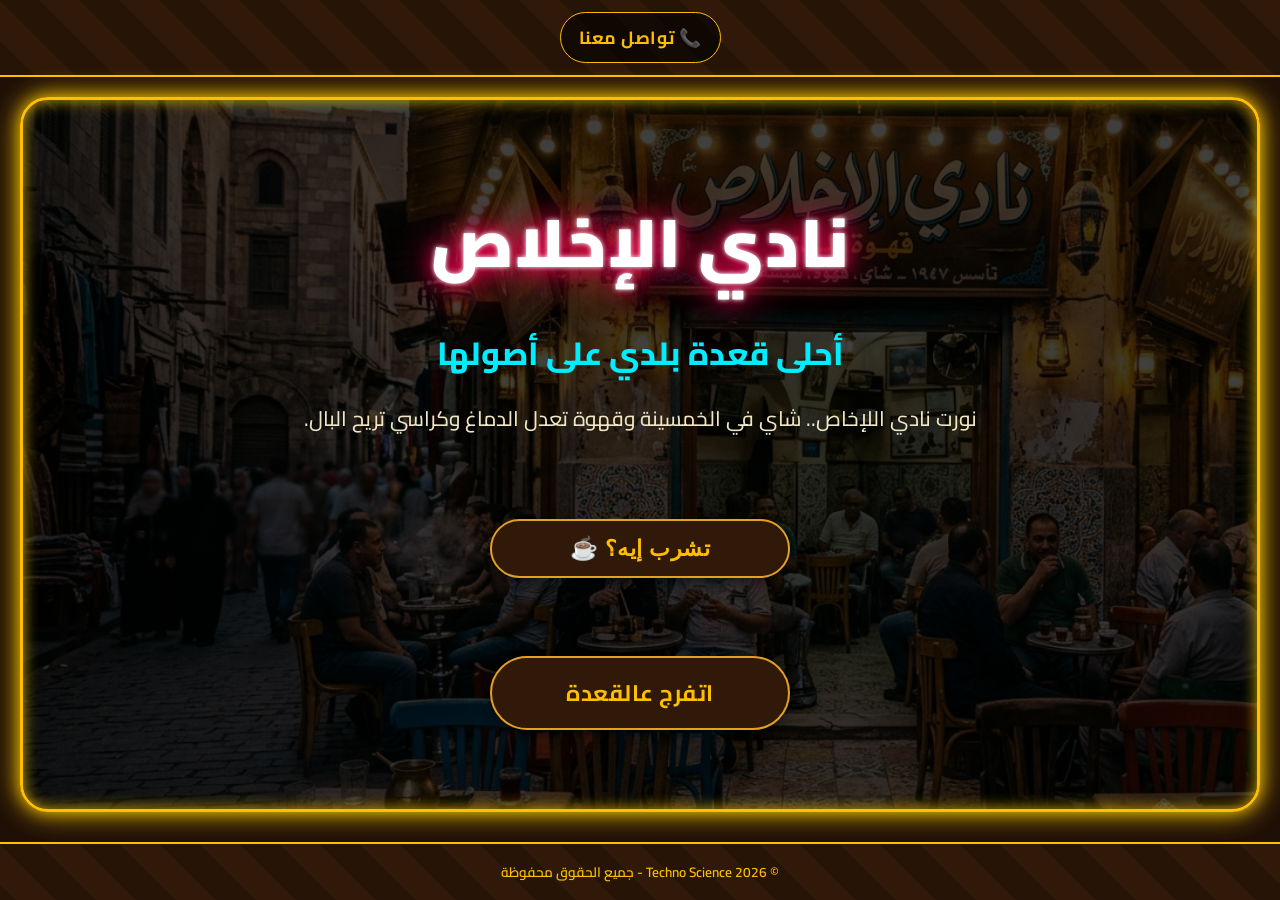
<file: index.html>
<!DOCTYPE html>
<html lang="ar" dir="rtl">

<head>
    <meta charset="UTF-8">
    <meta name="viewport" content="width=device-width, initial-scale=1.0, viewport-fit=cover">
    <title>نادي الإخلاص  </title>
    <link rel="icon" href="data:image/svg+xml,<svg xmlns=%22http://www.w3.org/2000/svg%22 viewBox=%220 0 100 100%22><text y=%22.9em%22 font-size=%2290%22>☕</text></svg>">
    <link href="https://fonts.googleapis.com/css2?family=Cairo:wght@400;700;900&display=swap" rel="stylesheet">
    <style>
        * {
            margin: 0;
            padding: 0;
            box-sizing: border-box;
        }

        :root {
            --wood-brown: #301908;
            --led-gold: #ffbf00;
            --led-pink: #ff0055;
            --led-shadow: 0 0 15px rgba(255, 204, 0, 0.8), 0 0 30px rgba(255, 204, 0, 0.4);
        }

        body {
            font-family: 'Cairo', sans-serif;
            background: #1f1007;
            color: white;
            overflow-x: hidden;
            display: flex;
            flex-direction: column;
            min-height: 100vh;
        }

/* الأنماط المتحركة للـ Header والـ Footer */
header, footer {
    /* لون الخلفية الأساسي */
    background-color: var(--wood-brown);
    /* إضافة نمط خطوط مائلة أغمق قليلاً */
    background-image: linear-gradient(
        45deg, 
        rgba(0, 0, 0, 0.2) 25%, 
        transparent 25%, 
        transparent 50%, 
        rgba(0, 0, 0, 0.2) 50%, 
        rgba(0, 0, 0, 0.2) 75%, 
        transparent 75%, 
        transparent
    );
    background-size: 80px 80px; /* حجم النمط */
    animation: movePattern 30s linear infinite; /* تشغيل الحركة */
}

header {
    padding: 12px 5%;
    backdrop-filter: blur(4px);
    border-bottom: 2px solid var(--led-gold);
    display: flex;
    justify-content: flex-end;
    align-items: center;
}

footer {
    padding: 15px 12px;
    font-size: 0.85rem;
    text-align: center;
    color: var(--led-gold);
    width: 100%;
    margin-top: auto;
    font-weight: 600;
    border-top: 2px solid var(--led-gold);
}

/* حركة النمط */
@keyframes movePattern {
    0% {
        background-position: 0 0;
    }
    100% {
        background-position: 800px 40px;
    }
}

        nav {
            width: 100%;
            display: flex;
            justify-content: center;
        }

        .contact-link {
            color: var(--led-gold);
            text-decoration: none;
            font-size: 1.1rem;
            font-weight: 700;
            padding: 8px 18px;
            border: 1px solid var(--led-gold);
            border-radius: 40px;
            transition: 0.3s;
            background: rgba(0,0,0,0.6);
            letter-spacing: 0.5px;
        }

        .contact-link:hover {
            background: var(--led-gold);
            color: #1a1a00;
            box-shadow: 0 0 12px var(--led-gold);
        }

        .hero {
            position: relative;
            flex: 1;
            display: flex;
            flex-direction: column;
            justify-content: center;
            align-items: center;
            
            /* منع التكرار وجعل الصورة تغطي المساحة بالكامل */
            background: linear-gradient(rgba(0, 0, 0, 0.75), rgba(0, 0, 0, 0.75)), 
                        url('./photo/Gemini_Generated_Image_mffzo8mffzo8mffz.png');
            background-repeat: no-repeat;
            
            /* جعل العرض أكبر قليلاً للحركة مع الحفاظ على الطول يغطي الشاشة */
            background-size: auto 100vh; 
            
            /* في الشاشات الكبيرة نضمن إنها بتغطي العرض برضه */
            background-attachment: fixed; 

            margin: 20px 20px 30px 20px;
            padding: 25px 20px;
            text-align: center;
            border: 3px solid var(--led-gold);
            border-radius: 28px;
            box-shadow: var(--led-shadow), inset var(--led-shadow);
            
            /* الحركة */
            animation: moveBackground 30s ease-in-out infinite alternate;
            overflow: hidden;
        }

        /* تعديل الـ Keyframes لتناسب حجم الـ auto 100vh */
        @keyframes moveBackground {
            0% {
                background-position: left center;
            }
            100% {
                background-position: right center;
            }
        }

        /* ميديا كويري لضمان إنها تغطي العرض في الشاشات الواسعة جداً */
        @media (min-aspect-ratio: 16/9) {
            .hero {
                background-size: 110% auto; /* تكبير العرض في الشاشات العريضة */
            }
        }

        .neon-title {
            font-size: clamp(2.2rem, 10vw, 4.2rem);
            white-space: nowrap;
            font-weight: 900;
            color: #fff;
            text-shadow: 0 0 5px #fff, 0 0 20px var(--led-pink), 0 0 45px var(--led-pink);
            animation: flicker 2s infinite alternate;
            margin-bottom: 10px;
            letter-spacing: 1px;
        }

        @keyframes flicker {
            0%, 19%, 21%, 23%, 25%, 54%, 56%, 100% { opacity: 1; }
            20%, 24%, 55% { opacity: 0.8; }
        }

        .hero h3 {
            font-size: clamp(1.3rem, 6vw, 2rem);
            color: #00ecff;
            margin: 8px 0;
            font-weight: 800;
        }

        .hero h4 {
            font-size: clamp(1rem, 4.5vw, 1.3rem);
            max-width: 85%;
            color: #f0e6c5;
            margin: 12px 0;
            line-height: 1.5;
            font-weight: 500;
        }

        .main-actions {
            display: flex;
            flex-direction: column;
            gap: 18px;
            margin-top: 25px;
            width: 80%;
            max-width: 260px;
            align-items: center;
        }

        .wood-btn {
            background: var(--wood-brown);
            color: var(--led-gold) !important;
            padding: 14px 20px;
            border-radius: 60px;
            font-weight: bold;
            font-size: 1.25rem;
            text-align: center;
            text-decoration: none;
            border: 2px solid #e4a022;
            box-shadow: 0 4px 10px rgba(0,0,0,0.4);
            transition: transform 0.2s, box-shadow 0.2s;
            cursor: pointer;
            width: 100%;
            display: inline-block;
            letter-spacing: 0.5px;
            white-space: nowrap;
        }

        .wood-btn:hover {
            transform: scale(1.02);
            background: #4e301c;
            border-color: var(--led-gold);
            box-shadow: 0 0 12px var(--led-gold);
        }

        .menu-options {
            display: none;
            position: absolute;
            top: 0;
            left: 0;
            width: 100%;
            height: 100%;
            background: #1e1305e6;
            backdrop-filter: blur(8px);
            border: 2px solid #00ecff;
            border-radius: 60px;
            z-index: 100;
            flex-direction: row;
            justify-content: center;
            align-items: center;
            gap: 12px;
        }

        .option {
            background: #2c1c0b;
            border: 1px solid var(--led-gold);
            color: #ffefb9;
            font-weight: bold;
            font-family: 'Cairo';
            font-size: 1rem;
            padding: 8px 16px;
            border-radius: 40px;
            cursor: pointer;
            transition: all 0.2s;
        }

        .option:hover {
            background: var(--led-gold);
            color: #1f1a00;
            transform: scale(1.02);
        }

        .btn-wrapper {
            position: relative;
            width: 100%;
        }

        .hidden { display: none !important; }
        .visible { display: flex !important; }


        @media (max-width: 550px) {
            .hero {
                margin: 12px 12px 20px 12px;
                padding: 20px 12px;
            }
            .wood-btn {
                font-size: 1.1rem;
                padding: 12px 16px;
            }
            .neon-title {
                font-size: clamp(3.2rem, 9vw, 2.8rem);
            }
            .hero h4 { max-width: 95%; }
            .main-actions {
                width: 90%;
                max-width: 240px;
            }
        }

        @media (max-width: 380px) {
            .wood-btn {
                font-size: 0.95rem;
                padding: 10px 8px;
            }
            .neon-title {
                font-size: clamp(1.4rem, 7vw, 2rem);
            }
            .main-actions { gap: 12px; }
        }

        @media (min-width: 900px) {
            .main-actions { max-width: 300px; }
            .wood-btn { font-size: 1.4rem; }
        }
    </style>
</head>

<body>

    <header>
        <nav>
            <a href="contact.html" class="contact-link">📞 تواصل معنا</a>
        </nav>
    </header>

    <section class="hero">
        <h1 class="neon-title">نادي الإخلاص</h1>
        <h3>أحلى قعدة بلدي على أصولها</h3>
        <h4>نورت نادي اللإخاص.. شاي في الخمسينة وقهوة تعدل الدماغ وكراسي تريح البال.</h4>

        <div class="main-actions"><br>
            <div class="btn-wrapper" id="drinkWrapper">
                <button id="menuBtn" class="wood-btn" onclick="showOptions(event)"> تشرب إيه؟  ☕</button>
                <div id="options" class="menu-options">
                    <button class="option" onclick="location.href='./menu1.html'">ساقع 🍸</button>
                    <button class="option" onclick="location.href='./menu2.html'">سخن 🍵</button>
                </div><br><br><br>
            </div>
            <a href="gallery.html" class="wood-btn"> اتفرج عالقعدة</a>
        </div>
    </section>

    <footer>
        &copy; 2026 Techno Science - جميع الحقوق محفوظة
    </footer>

    <script>
        function showOptions(event) {
            event.stopPropagation();
            const menuBtn = document.getElementById('menuBtn');
            const optionsDiv = document.getElementById('options');
            if (menuBtn && optionsDiv) {
                menuBtn.classList.add('hidden');
                optionsDiv.classList.add('visible');
            }
        }

        window.onclick = function (event) {
            const menuBtn = document.getElementById('menuBtn');
            const optionsDiv = document.getElementById('options');
            
            if (!event.target.closest('.menu-options') && !event.target.closest('#menuBtn')) {
                if (menuBtn && optionsDiv) {
                    if (!menuBtn.classList.contains('hidden')) return;
                    menuBtn.classList.remove('hidden');
                    optionsDiv.classList.remove('visible');
                }
            }
            
            if (event.target.classList && event.target.classList.contains('option')) {
                return;
            }
        };

        document.addEventListener('DOMContentLoaded', function() {
            const menuBtn = document.getElementById('menuBtn');
            const optionsDiv = document.getElementById('options');
            if(menuBtn && optionsDiv) {
                menuBtn.classList.remove('hidden');
                optionsDiv.classList.remove('visible');
            }
        });
    </script>
</body>

</html>
</file>
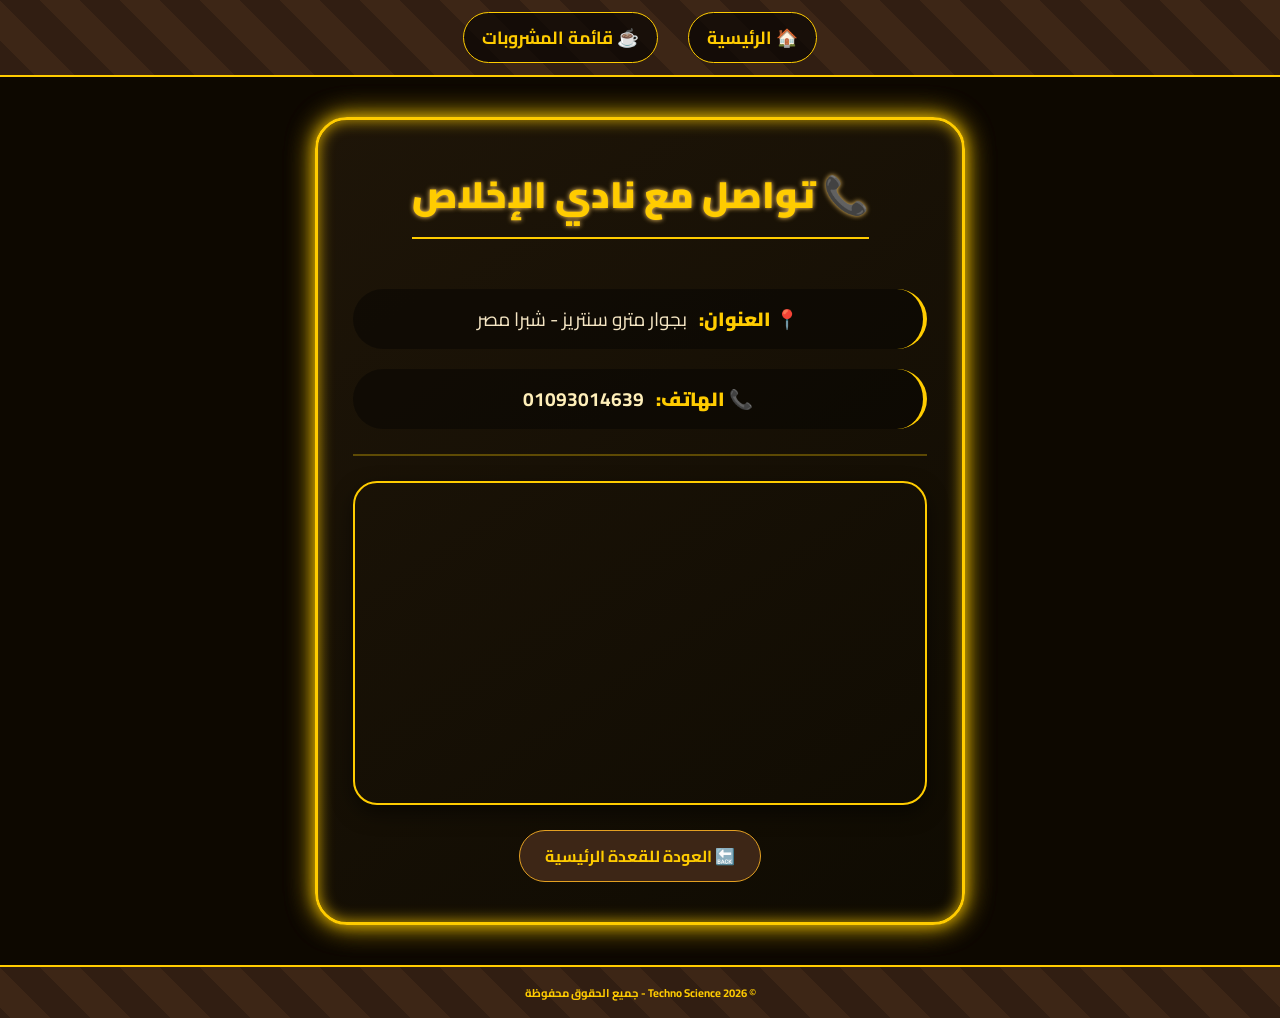
<file: contact.html>
<!DOCTYPE html>
<html lang="ar" dir="rtl">
<head>
    <meta charset="UTF-8">
    <meta name="viewport" content="width=device-width, initial-scale=1.0, viewport-fit=cover">
    <title>نادي الإخلاص  </title>
    <link rel="icon" href="data:image/svg+xml,<svg xmlns=%22http://www.w3.org/2000/svg%22 viewBox=%220 0 100 100%22><text y=%22.9em%22 font-size=%2290%22>☕</text></svg>">
    <link href="https://fonts.googleapis.com/css2?family=Cairo:wght@400;700;900&display=swap" rel="stylesheet">
    <style>
        * {
            margin: 0;
            padding: 0;
            box-sizing: border-box;
        }

        :root {
            --wood-brown: #3d2616;
            --led-gold: #ffcc00;
            --led-pink: #ff0055;
            --led-shadow: 0 0 15px rgba(255, 204, 0, 0.8), 0 0 30px rgba(255, 204, 0, 0.4);
        }

        body {
            font-family: 'Cairo', sans-serif;
            background-color: #0d0800;
            color: white;
            overflow-x: hidden;
            display: flex;
            flex-direction: column;
            min-height: 100vh;
        }

/* الأنماط المتحركة للـ Header والـ Footer */
header, footer {
    /* لون الخلفية الأساسي */
    background-color: var(--wood-brown);
    /* إضافة نمط خطوط مائلة أغمق قليلاً */
    background-image: linear-gradient(
        45deg, 
        rgba(0, 0, 0, 0.2) 25%, 
        transparent 25%, 
        transparent 50%, 
        rgba(0, 0, 0, 0.2) 50%, 
        rgba(0, 0, 0, 0.2) 75%, 
        transparent 75%, 
        transparent
    );
    background-size: 80px 80px; /* حجم النمط */
    animation: movePattern 30s linear infinite; /* تشغيل الحركة */
}

header {
    padding: 12px 5%;
    backdrop-filter: blur(4px);
    border-bottom: 2px solid var(--led-gold);
    display: flex;
    justify-content: flex-end;
    align-items: center;
}

footer {
    padding: 15px 12px;
    font-size: 0.85rem;
    text-align: center;
    color: var(--led-gold);
    width: 100%;
    margin-top: auto;
    font-weight: 600;
    border-top: 2px solid var(--led-gold);
}

/* حركة النمط */
@keyframes movePattern {
    0% {
        background-position: 0 0;
    }
    100% {
        background-position: 800px 40px;
    }
}

        nav {
            width: 100%;
            display: flex;
            justify-content: center;
            gap: 30px;
        }

        .nav-link {
            color: var(--led-gold);
            text-decoration: none;
            font-size: 1.1rem;
            font-weight: 700;
            padding: 8px 18px;
            border: 1px solid var(--led-gold);
            border-radius: 40px;
            transition: 0.3s;
            background: rgba(0,0,0,0.6);
        }

        .nav-link:hover {
            background: var(--led-gold);
            color: #1a1a00;
            box-shadow: 0 0 12px var(--led-gold);
        }

        .contact-section {
            flex: 1;
            padding: 40px 5%;
            display: flex;
            justify-content: center;
            align-items: center;
        }

        .contact-card {
            max-width: 650px;
            width: 100%;
            background: linear-gradient(145deg, #1e1508, #0f0b02);
            border: 3px solid var(--led-gold);
            border-radius: 32px;
            box-shadow: var(--led-shadow), inset var(--led-shadow);
            padding: 40px 35px;
            text-align: center;
            transition: transform 0.2s;
        }

        .contact-card:hover {
            transform: translateY(-5px);
            box-shadow: 0 0 35px rgba(255, 204, 0, 0.5);
        }

        .contact-card h2 {
            color: var(--led-gold);
            font-size: clamp(1.8rem, 6vw, 2.3rem);
            font-weight: 900;
            margin-bottom: 25px;
            text-shadow: 0 0 5px #ffcc66;
            border-bottom: 2px solid var(--led-gold);
            display: inline-block;
            padding-bottom: 8px;
        }

        .contact-info-list {
            margin: 25px 0;
        }

        .contact-item {
            margin: 20px 0;
            font-size: 1.2rem;
            color: #f5e6c4;
            background: rgba(0,0,0,0.4);
            padding: 12px 20px;
            border-radius: 60px;
            border-right: 4px solid var(--led-gold);
            transition: 0.2s;
        }

        .contact-item:hover {
            background: rgba(255, 204, 0, 0.1);
            transform: translateX(-5px);
        }

        .contact-item strong {
            color: var(--led-gold);
            font-weight: 900;
            margin-left: 8px;
        }

        .contact-item a {
            color: #ffefb9;
            text-decoration: none;
            transition: 0.3s;
            font-weight: bold;
        }

        .contact-item a:hover {
            color: var(--led-gold);
            text-shadow: 0 0 3px #ffcc00;
        }

        hr {
            border: 0.5px solid rgba(255, 204, 0, 0.3);
            margin: 25px 0;
        }

        .map-container {
            margin-top: 20px;
            border-radius: 24px;
            overflow: hidden;
            border: 2px solid var(--led-gold);
            box-shadow: 0 8px 20px rgba(0,0,0,0.5);
        }

        .map-container iframe {
            width: 100%;
            height: 320px;
            display: block;
            border: none;
        }

        .back-home {
            display: inline-flex;
            align-items: center;
            gap: 8px;
            background: var(--wood-brown);
            color: var(--led-gold);
            padding: 10px 25px;
            border-radius: 60px;
            text-decoration: none;
            font-weight: bold;
            border: 1px solid #e4a022;
            margin-top: 25px;
            transition: 0.2s;
        }

        .back-home:hover {
            background: #5a3a20;
            box-shadow: 0 0 10px var(--led-gold);
        }


        .footer-content {
            color: var(--led-gold);
            font-size: 0.85rem;
            font-weight: 600;
        }

        @media (max-width: 550px) {
            .contact-card {
                padding: 25px 20px;
            }
            .contact-item {
                font-size: 1rem;
                padding: 10px 15px;
            }
            nav {
                gap: 12px;
                flex-wrap: wrap;
            }
            .nav-link {
                font-size: 0.9rem;
                padding: 6px 12px;
            }
            .map-container iframe {
                height: 250px;
            }
        }
    </style>
</head>
<body>

<header>
    <nav>
        <a href="index.html" class="nav-link">🏠 الرئيسية</a>
        <a href="pricing.html" class="nav-link">☕ قائمة المشروبات</a>
    </nav>
</header>

<div class="contact-section">
    <div class="contact-card">
        <h2>📞 تواصل مع نادي الإخلاص</h2>
        
        <div class="contact-info-list">
            <div class="contact-item">
                <strong>📍 العنوان:</strong> بجوار  مترو سنتريز - شبرا مصر
            </div>
            <div class="contact-item">
                <strong>📞 الهاتف:</strong> <a href="tel:01093014639">01093014639</a>
            </div>
        </div>

        <hr>

        <div class="map-container">
            <iframe src="https://www.google.com/maps/embed?pb=!1m18!1m12!1m3!1d267.1763223104578!2d31.24536860284799!3d30.08784202345247!2m3!1f0!2f0!3f0!3m2!1i1024!2i768!4f13.1!3m3!1m2!1s0x1458406c0002fb41%3A0x9959722226caaf3a!2sSt.%20Teresa!5e1!3m2!1sen!2seg!4v1776872135224!5m2!1sen!2seg" allowfullscreen="" loading="lazy" referrerpolicy="no-referrer-when-downgrade"></iframe>
        </div>

        <a href="index.html" class="back-home">🔙 العودة للقعدة الرئيسية</a>
    </div>
</div>

    <footer>
        <div class="footer-content">
            <h5> &copy; 2026 Techno Science - جميع الحقوق محفوظة</h5>
        </div>
    </footer>

</body>
</html>
</file>
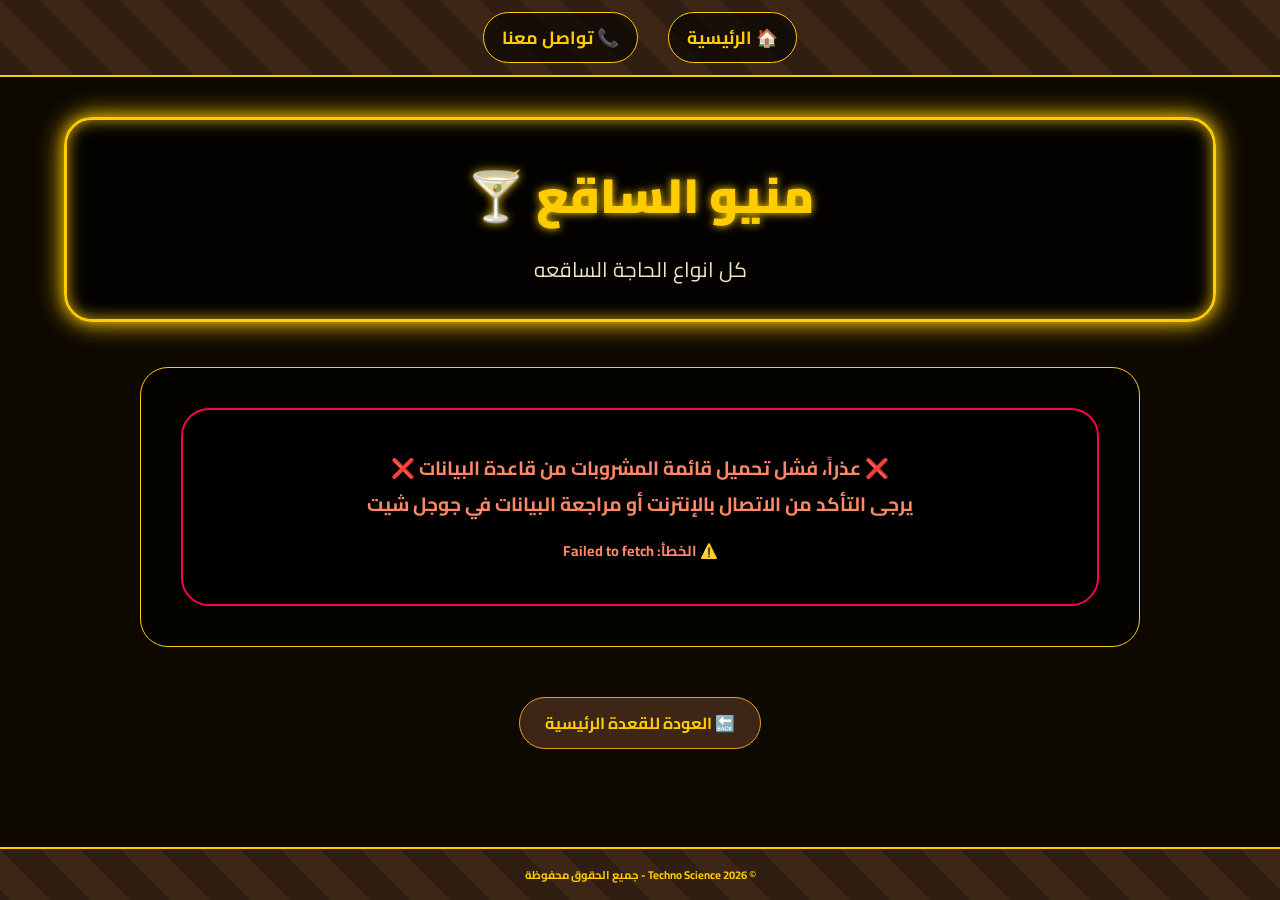
<file: menu1.html>
<!DOCTYPE html>
<html lang="ar" dir="rtl">
<head>
    <meta charset="UTF-8">
    <meta name="viewport" content="width=device-width, initial-scale=1.0, viewport-fit=cover">
    <title>نادي الإخلاص  </title>
    <link rel="icon" href="data:image/svg+xml,<svg xmlns=%22http://www.w3.org/2000/svg%22 viewBox=%220 0 100 100%22><text y=%22.9em%22 font-size=%2290%22>☕</text></svg>">
    <link href="https://fonts.googleapis.com/css2?family=Cairo:wght@400;700;900&display=swap" rel="stylesheet">
    <style>
        * {
            margin: 0;
            padding: 0;
            box-sizing: border-box;
        }

        :root {
            --wood-brown: #3d2616;
            --led-gold: #ffcc00;
            --led-pink: #ff0055;
            --led-shadow: 0 0 15px rgba(255, 204, 0, 0.8), 0 0 30px rgba(255, 204, 0, 0.4);
        }

        body {
            font-family: 'Cairo', sans-serif;
            background-color: #0d0800;
            color: white;
            overflow-x: hidden;
            display: flex;
            flex-direction: column;
            min-height: 100vh;
        }
/* الأنماط المتحركة للـ Header والـ Footer */
header, footer {
    /* لون الخلفية الأساسي */
    background-color: var(--wood-brown);
    /* إضافة نمط خطوط مائلة أغمق قليلاً */
    background-image: linear-gradient(
        45deg, 
        rgba(0, 0, 0, 0.2) 25%, 
        transparent 25%, 
        transparent 50%, 
        rgba(0, 0, 0, 0.2) 50%, 
        rgba(0, 0, 0, 0.2) 75%, 
        transparent 75%, 
        transparent
    );
    background-size: 80px 80px; /* حجم النمط */
    animation: movePattern 30s linear infinite; /* تشغيل الحركة */
}

header {
    padding: 12px 5%;
    backdrop-filter: blur(4px);
    border-bottom: 2px solid var(--led-gold);
    display: flex;
    justify-content: flex-end;
    align-items: center;
}

footer {
    padding: 15px 12px;
    font-size: 0.85rem;
    text-align: center;
    color: var(--led-gold);
    width: 100%;
    margin-top: auto;
    font-weight: 600;
    border-top: 2px solid var(--led-gold);
}

/* حركة النمط */
@keyframes movePattern {
    0% {
        background-position: 0 0;
    }
    100% {
        background-position: 800px 40px;
    }
}

        nav {
            width: 100%;
            display: flex;
            justify-content: center;
            gap: 30px;
        }

        .nav-link {
            color: var(--led-gold);
            text-decoration: none;
            font-size: 1.1rem;
            font-weight: 700;
            padding: 8px 18px;
            border: 1px solid var(--led-gold);
            border-radius: 40px;
            transition: 0.3s;
            background: rgba(0,0,0,0.6);
        }

        .nav-link:hover {
            background: var(--led-gold);
            color: #1a1a00;
            box-shadow: 0 0 12px var(--led-gold);
        }

        .pricing-section {
            flex: 1;
            padding: 40px 5%;
        }

        .page-title {
            background: rgba(0, 0, 0, 0.65);
            border: 3px solid var(--led-gold);
            border-radius: 28px;
            padding: 30px 20px;
            margin-bottom: 45px;
            text-align: center;
            box-shadow: var(--led-shadow), inset var(--led-shadow);
            backdrop-filter: blur(3px);
        }

        .page-title h1 {
            font-size: clamp(1.8rem, 8vw, 3rem);
            font-weight: 900;
            color: var(--led-gold);
            text-shadow: 0 0 8px #ffcc00;
            margin-bottom: 10px;
        }

        .page-title p {
            font-size: clamp(1rem, 4vw, 1.3rem);
            color: #f0e6c5;
        }

        .category-container {
            max-width: 1000px;
            margin: 0 auto;
        }

        .category-card {
            background: linear-gradient(145deg, #1e1508, #0f0b02);
            border-radius: 28px;
            border: 2px solid var(--led-gold);
            box-shadow: var(--led-shadow);
            overflow: hidden;
            display: flex;
            flex-direction: row;
            margin-bottom: 30px;
            transition: transform 0.2s;
        }

        .category-card:hover {
            transform: translateY(-4px);
            box-shadow: 0 0 25px rgba(255, 204, 0, 0.5);
        }

        .category-image {
            flex: 1;
            min-width: 240px;
            max-width: 320px;
            background: #2a1e0e;
        }

        .category-image img {
            width: 100%;
            height: 100%;
            object-fit: cover;
            display: block;
        }

        .category-info {
            flex: 2;
            padding: 28px 25px;
        }

        .category-info h2 {
            color: var(--led-gold);
            font-size: 1.8rem;
            margin-bottom: 20px;
            border-right: 5px solid var(--led-gold);
            padding-right: 15px;
            display: inline-block;
            text-shadow: 0 0 3px #ffcc66;
        }

        .price-list {
            margin-top: 15px;
        }

        .price-item {
            display: flex;
            justify-content: space-between;
            align-items: baseline;
            padding: 14px 10px;
            border-bottom: 1px dashed rgba(255, 204, 0, 0.4);
            transition: 0.2s;
            font-size: 1.1rem;
        }

        .price-item:hover {
            background: rgba(255, 204, 0, 0.15);
            border-radius: 12px;
            padding-right: 15px;
        }

        .item-name {
            color: #fff3cf;
            font-weight: bold;
            font-size: clamp(1rem, 4vw, 1.2rem);
        }

        .item-price {
            color: var(--led-gold);
            font-weight: 800;
            font-size: clamp(1rem, 4vw, 1.25rem);
            background: #2a1f0c;
            padding: 4px 12px;
            border-radius: 40px;
            letter-spacing: 0.5px;
        }

        .loader {
            text-align: center;
            padding: 40px;
            font-size: 1.3rem;
            font-weight: bold;
            color: var(--led-gold);
            background: rgba(0,0,0,0.6);
            border-radius: 28px;
            border: 1px solid var(--led-gold);
            backdrop-filter: blur(4px);
        }

        .error-message {
            text-align: center;
            padding: 40px;
            font-size: 1.2rem;
            font-weight: bold;
            color: #ff8866;
            background: rgba(0,0,0,0.8);
            border-radius: 28px;
            border: 2px solid #ff0055;
        }

        .back-home {
            display: inline-flex;
            align-items: center;
            gap: 8px;
            background: var(--wood-brown);
            color: var(--led-gold);
            padding: 10px 25px;
            border-radius: 60px;
            text-decoration: none;
            font-weight: bold;
            border: 1px solid #e4a022;
            margin-top: 20px;
            transition: 0.2s;
        }

        .back-home:hover {
            background: #5a3a20;
            box-shadow: 0 0 10px var(--led-gold);
        }



        .footer-content {
            color: var(--led-gold);
            font-size: 0.85rem;
            font-weight: 600;
        }

        .btn-green1 {
            background: #8b5a2b;
            padding: 8px 20px;
            border-radius: 40px;
            text-decoration: none;
            color: var(--led-gold);
            font-weight: bold;
            display: inline-block;
            margin-bottom: 12px;
            border: 1px solid #ffcc66;
            transition: 0.2s;
        }

        .btn-green1:hover {
            background: #b57c3a;
            color: white;
        }

        @media (max-width: 700px) {
            .category-card {
                flex-direction: column;
            }
            .category-image {
                max-width: 100%;
                height: 210px;
            }
            .category-info {
                padding: 20px;
            }
            .category-info h2 {
                font-size: 1.5rem;
            }
            .price-item {
                padding: 10px 5px;
            }
            nav {
                gap: 12px;
                flex-wrap: wrap;
            }
            .nav-link {
                font-size: 0.9rem;
                padding: 6px 12px;
            }
        }

        @media (max-width: 480px) {
            .pricing-section {
                padding: 20px 4%;
            }
            .page-title {
                padding: 20px 15px;
            }
            .item-price {
                font-size: 0.9rem;
                padding: 2px 8px;
            }
        }
    </style>
</head>
<body>

    <header>
        <nav>
            <a href="index.html" class="nav-link">🏠 الرئيسية</a>
            <a href="contact.html" class="nav-link">📞 تواصل معنا</a>
        </nav>
    </header>

    <div class="pricing-section">
        <div class="page-title">
            <h1>منيو الساقع 🍸</h1>
            <p> كل انواع الحاجة الساقعه </p>
        </div>

        <div class="category-container">
            <div id="section-drinks" class="category-card" style="display: none;">
                <div class="category-image">
                    <img src="./photo/poznan-poland-apr-bottles-global-soft-drink-brands-including-products-coca-cola-company-pepsico-bottles-global-soft-114614636.webp" alt="مشروبات نادي الإخلاص" style="object-fit: cover;">
                </div>
                <div class="category-info">
                    <h2>✨ المشروبات </h2>
                    <div id="list-drinks" class="price-list"></div>
                </div>
            </div>

            <div id="main-loader" class="loader">
                🍃 جاري تحضير القعدة... سيفين ولا كولا؟ 🍵
            </div>
            
            <div style="text-align: center; margin-top: 30px;">
                <a href="index.html" class="back-home">🔙 العودة للقعدة الرئيسية</a>
            </div>
        </div>
    </div>

    <footer>
        <div class="footer-content">
            <h5> &copy; 2026 Techno Science - جميع الحقوق محفوظة</h5>
        </div>
    </footer>

    <script>
        const drinksSheetURL = 'https://docs.google.com/spreadsheets/d/1OeeRr0L5e_ndyvTEbUyXxnvupHE2wcRgF17niiuXujk/export?format=csv';

        async function loadDrinks() {
            const loaderDiv = document.getElementById('main-loader');
            const sectionContainer = document.getElementById('section-drinks');
            const listContainer = document.getElementById('list-drinks');
            
            try {
                const response = await fetch(drinksSheetURL);
                if (!response.ok) throw new Error('فشل تحميل البيانات');
                
                const data = await response.text();
                const rows = data.split('\n').filter(row => row.trim().length > 0);
                
                let startIndex = 0;
                if (rows.length > 0) {
                    const firstRow = rows[0].toLowerCase();
                    if (firstRow.includes('type') || firstRow.includes('product') || firstRow.includes('اسم') || firstRow.includes('name')) {
                        startIndex = 1;
                    }
                }
                
                let html = '';
                let itemsCount = 0;
                
                for (let i = startIndex; i < rows.length; i++) {
                    const row = rows[i].trim();
                    if (row.length === 0) continue;
                    
                    let columns = [];
                    let inQuotes = false;
                    let current = '';
                    
                    for (let j = 0; j < row.length; j++) {
                        const ch = row[j];
                        if (ch === '"') {
                            inQuotes = !inQuotes;
                        } else if (ch === ',' && !inQuotes) {
                            columns.push(current);
                            current = '';
                        } else {
                            current += ch;
                        }
                    }
                    columns.push(current);
                    
                    columns = columns.map(col => col.replace(/^"|"$/g, '').trim());
                    
                    if (columns.length >= 2) {
                        const drinkName = columns[0];
                        const price = columns[1];
                        if (drinkName && drinkName !== '' && price && price !== '') {
                            html += `
                                <div class="price-item">
                                    <span class="item-name">🍹 ${drinkName}</span>
                                    <span class="item-price">${price} ج.م</span>
                                </div>`;
                            itemsCount++;
                        }
                    }
                }
                
                if (itemsCount === 0) {
                    throw new Error('لا توجد مشروبات في قاعدة البيانات');
                }
                
                listContainer.innerHTML = html;
                sectionContainer.style.display = 'flex';
                loaderDiv.style.display = 'none';
                
            } catch (error) {
                console.error('Error loading drinks:', error);
                loaderDiv.innerHTML = `
                    <div class="error-message">
                        ❌ عذراً، فشل تحميل قائمة المشروبات من قاعدة البيانات ❌<br>
                        يرجى التأكد من الاتصال بالإنترنت أو مراجعة البيانات في جوجل شيت<br>
                        <span style="font-size: 0.9rem; display: block; margin-top: 15px;">⚠️ الخطأ: ${error.message}</span>
                    </div>
                `;
                sectionContainer.style.display = 'none';
            }
        }
        
        loadDrinks();
    </script>
</body>
</html>
</file>
